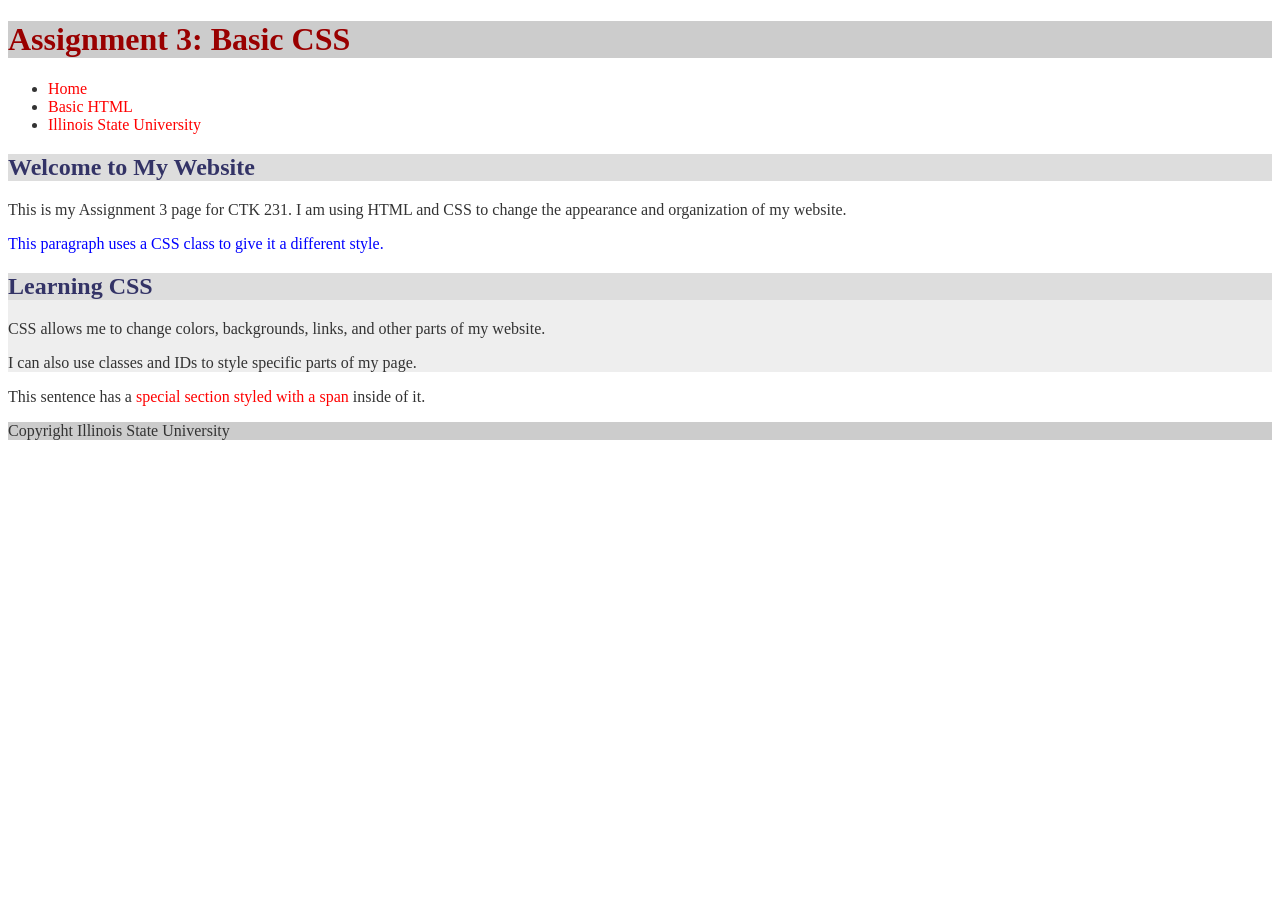
<file: assignment3.html>
<!DOCTYPE html>
<html lang="en">

<head>
<meta charset="UTF-8">
<title>Assignment 3</title>
<link href="style3.css" rel="stylesheet" type="text/css">
</head>

<body>

<header>
<h1>Assignment 3: Basic CSS</h1>
</header>

<nav>
<ul>
<li><a href="assignment3.html">Home</a></li>
<li><a href="basic.html">Basic HTML</a></li>
<li><a href="https://www.illinoisstate.edu" target="_blank">Illinois State University</a></li>
</ul>
</nav>

<main>

<h2>Welcome to My Website</h2>

<p>
This is my Assignment 3 page for CTK 231. I am using HTML and CSS
to change the appearance and organization of my website.
</p>

<p class="special">
This paragraph uses a CSS class to give it a different style.
</p>

<div id="divexample">
<h2>Learning CSS</h2>

<p>
CSS allows me to change colors, backgrounds, links, and other
parts of my website.
</p>

<p>
I can also use classes and IDs to style specific parts of my page.
</p>
</div>

<p>
This sentence has a
<span class="spanstyle">special section styled with a span</span>
inside of it.
</p>

</main>

<footer>
<p>Copyright Illinois State University</p>
</footer>

</body>

</html>
</file>
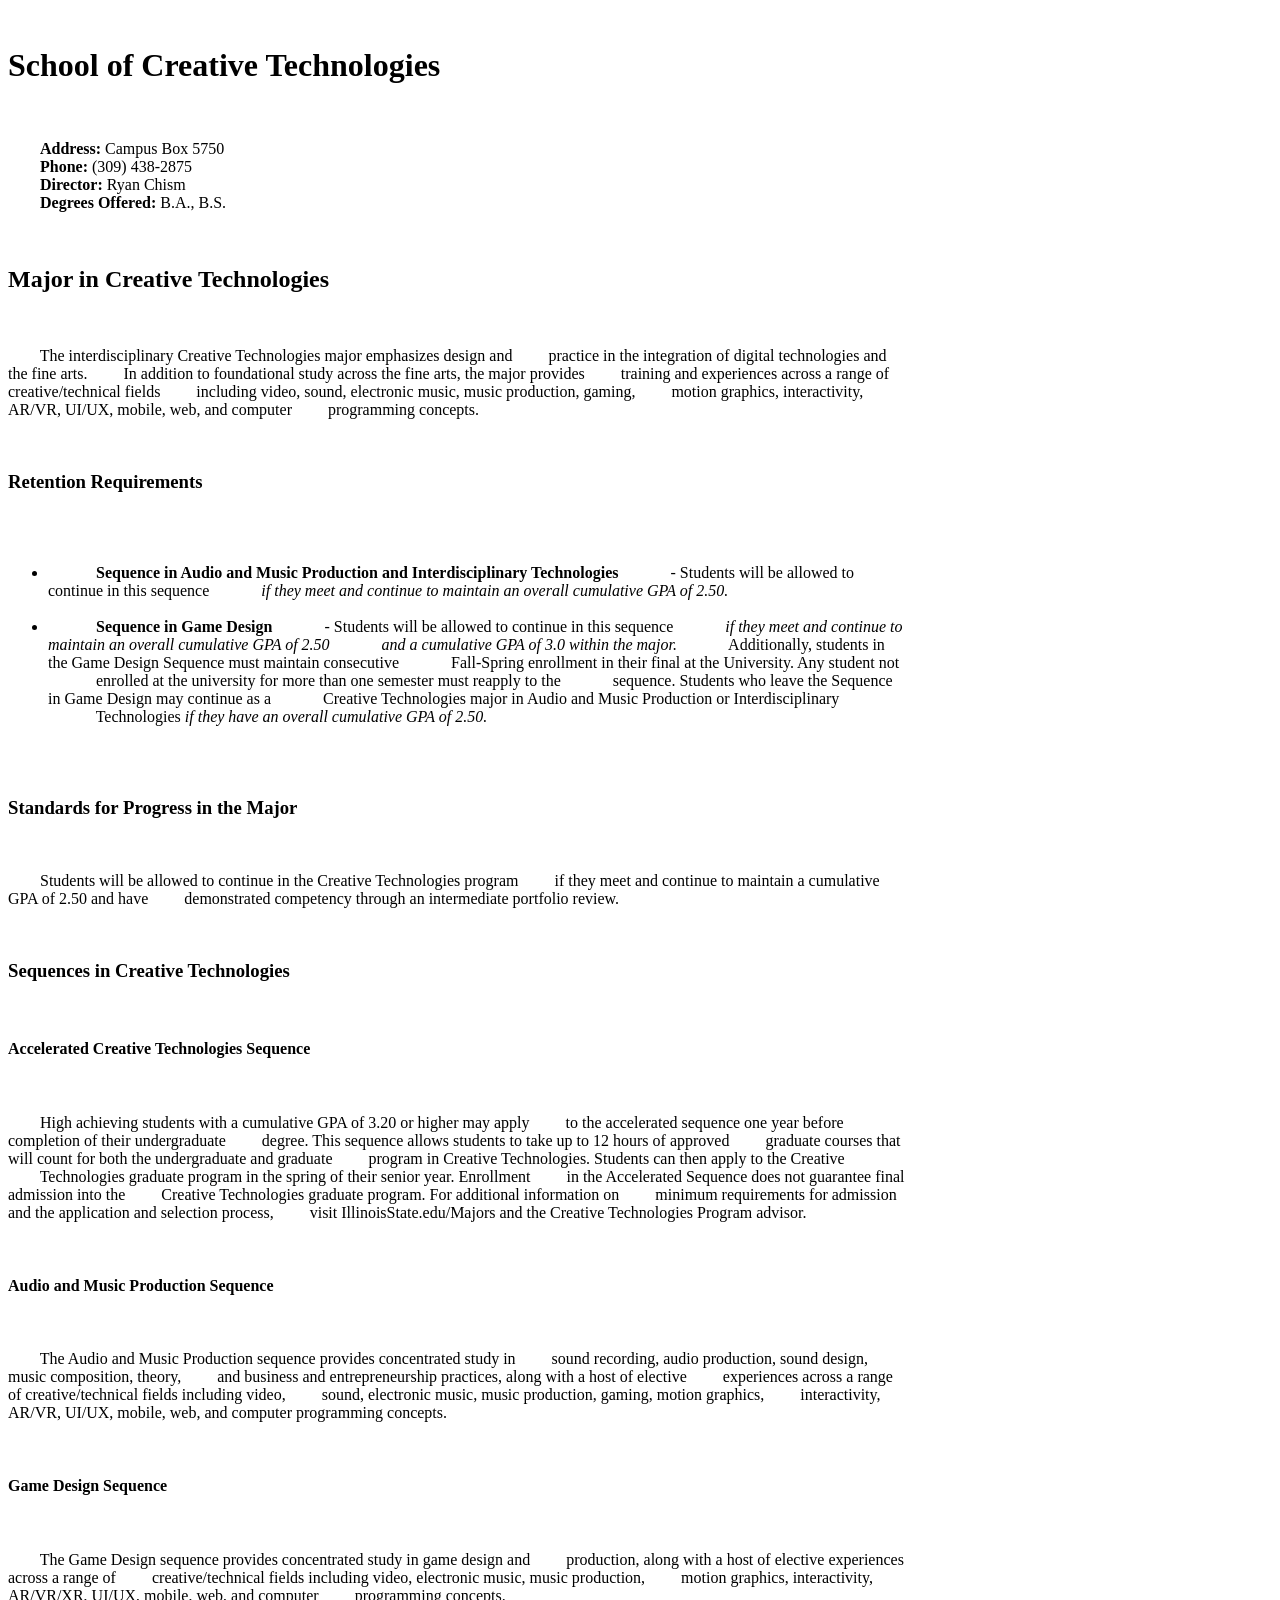
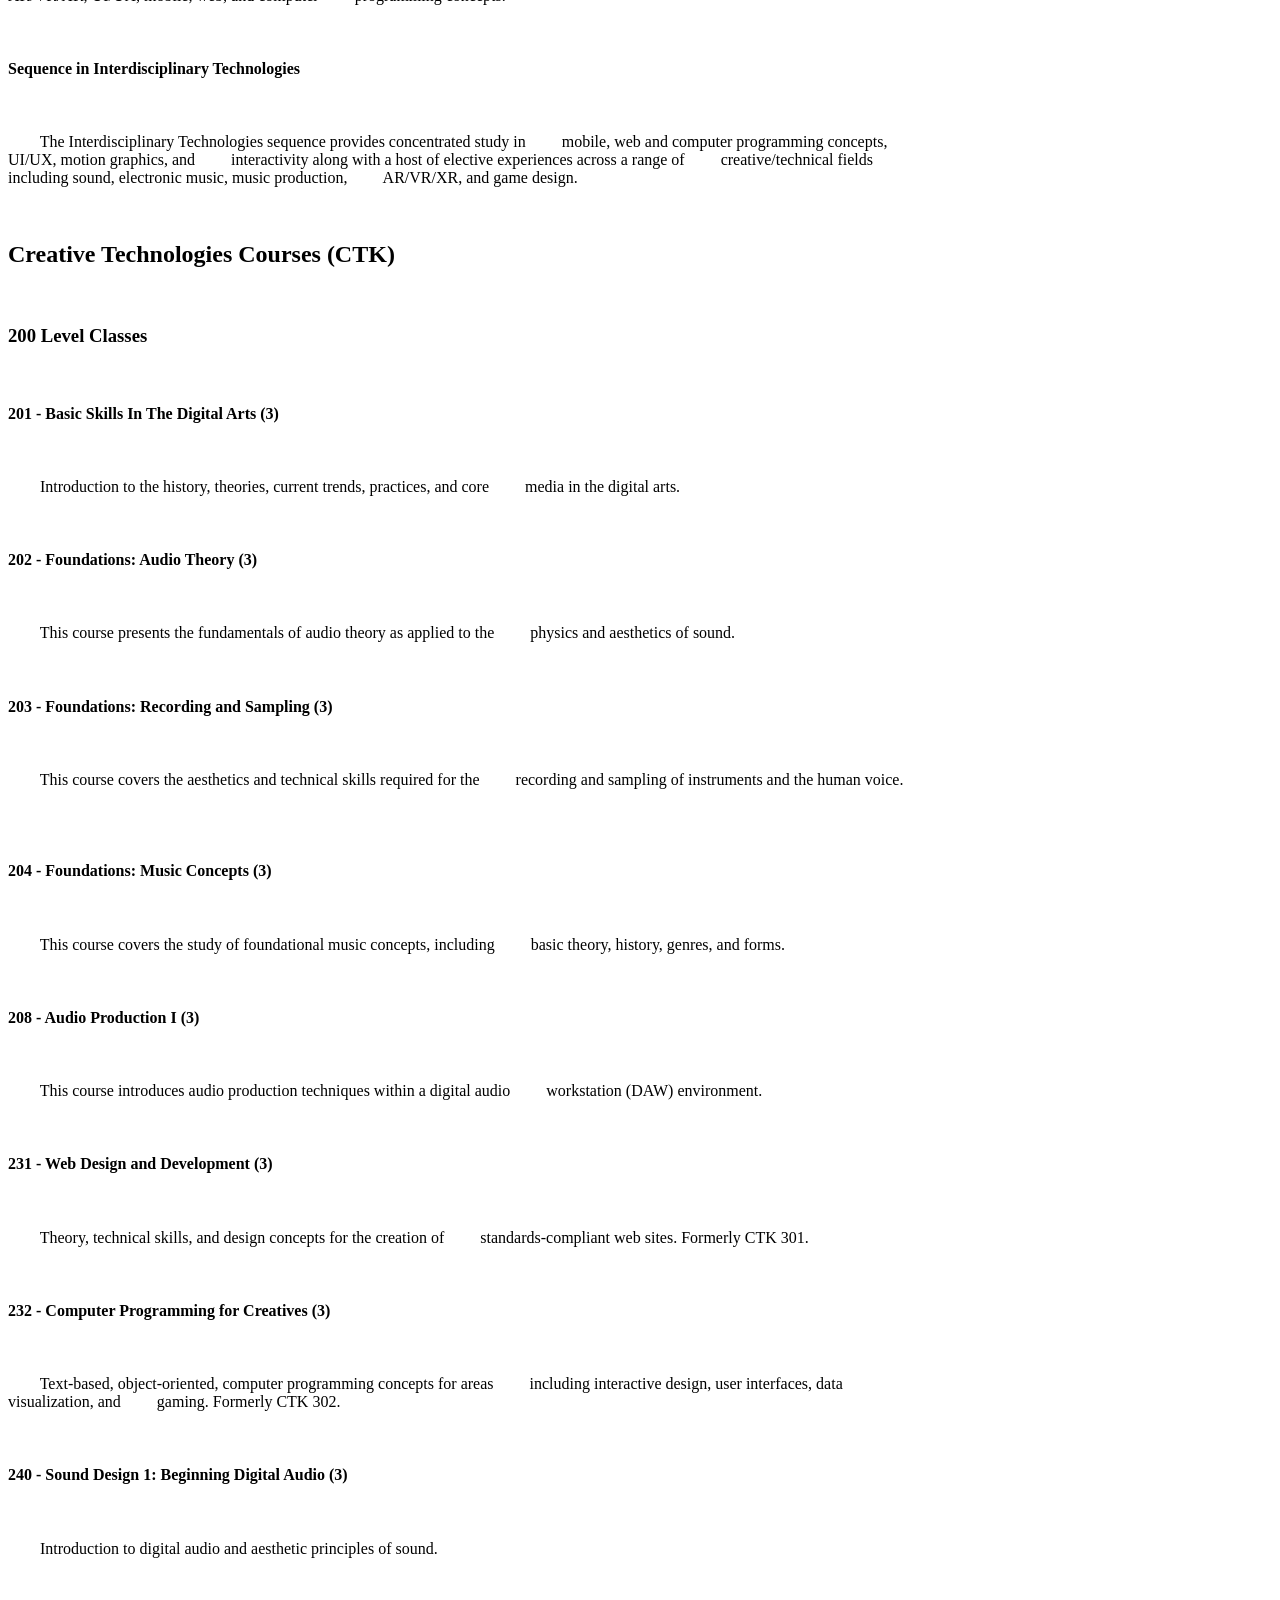
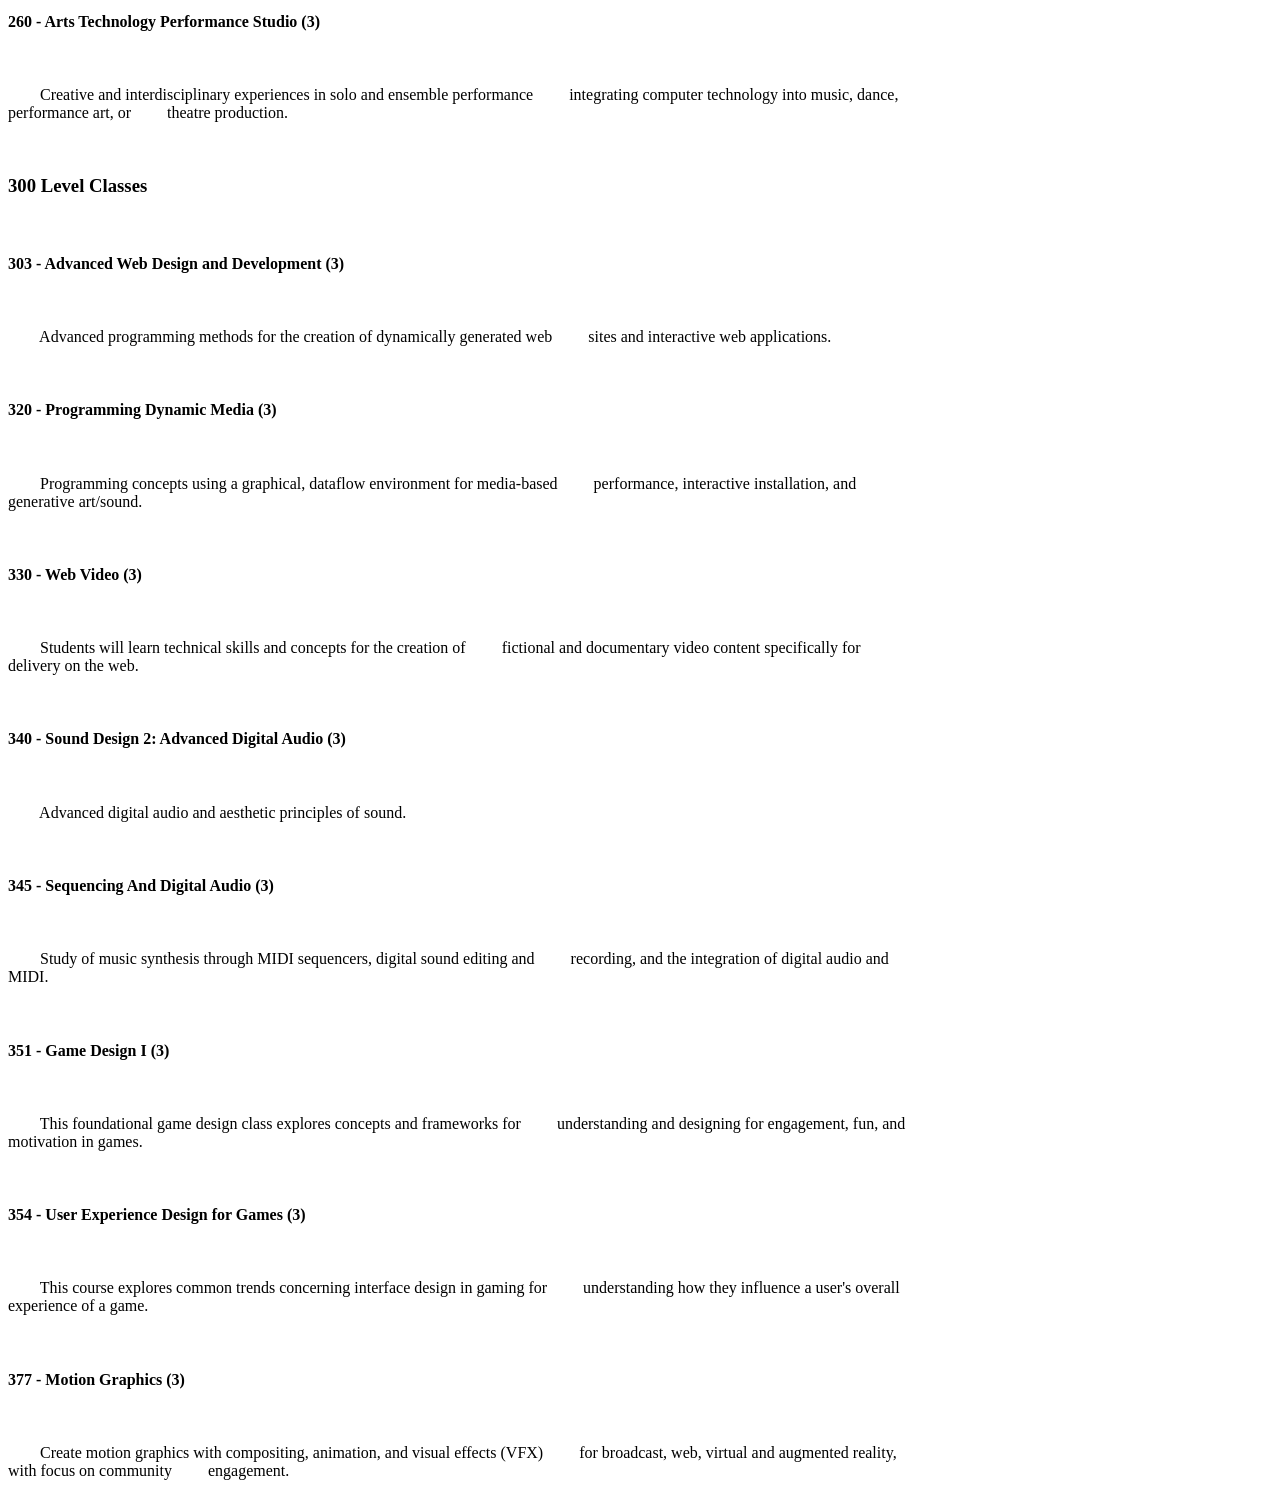
<file: basic.html>
<!DOCTYPE html>
<html lang="en">

<head>
    <meta charset="UTF-8">
    <title>School of Creative Technologies</title>
<style>
    body {
        max-width: 900px;
    }
</style>

</head>

<body>

    <h1>School of Creative Technologies</h1>

    <p>
        <strong>Address:</strong> Campus Box 5750<br>
        <strong>Phone:</strong> (309) 438-2875<br>
        <strong>Director:</strong> Ryan Chism<br>
        <strong>Degrees Offered:</strong> B.A., B.S.
    </p>

    <h2>Major in Creative Technologies</h2>

    <p>
        The interdisciplinary Creative Technologies major emphasizes design and
        practice in the integration of digital technologies and the fine arts.
        In addition to foundational study across the fine arts, the major provides
        training and experiences across a range of creative/technical fields
        including video, sound, electronic music, music production, gaming,
        motion graphics, interactivity, AR/VR, UI/UX, mobile, web, and computer
        programming concepts.
    </p>

    <h3>Retention Requirements</h3>

    <ul>
        <li>
            <strong>Sequence in Audio and Music Production and Interdisciplinary Technologies</strong>
            - Students will be allowed to continue in this sequence
            <em>if they meet and continue to maintain an overall cumulative GPA of 2.50.</em>
        </li>

        <li>
            <strong>Sequence in Game Design</strong>
            - Students will be allowed to continue in this sequence
            <em>if they meet and continue to maintain an overall cumulative GPA of 2.50
            and a cumulative GPA of 3.0 within the major.</em>
            Additionally, students in the Game Design Sequence must maintain consecutive
            Fall-Spring enrollment in their final at the University. Any student not
            enrolled at the university for more than one semester must reapply to the
            sequence. Students who leave the Sequence in Game Design may continue as a
            Creative Technologies major in Audio and Music Production or Interdisciplinary
            Technologies <em>if they have an overall cumulative GPA of 2.50.</em>
        </li>
    </ul>

    <h3>Standards for Progress in the Major</h3>

    <p>
        Students will be allowed to continue in the Creative Technologies program
        if they meet and continue to maintain a cumulative GPA of 2.50 and have
        demonstrated competency through an intermediate portfolio review.
    </p>

    <h3>Sequences in Creative Technologies</h3>

    <h4>Accelerated Creative Technologies Sequence</h4>

    <p>
        High achieving students with a cumulative GPA of 3.20 or higher may apply
        to the accelerated sequence one year before completion of their undergraduate
        degree. This sequence allows students to take up to 12 hours of approved
        graduate courses that will count for both the undergraduate and graduate
        program in Creative Technologies. Students can then apply to the Creative
        Technologies graduate program in the spring of their senior year. Enrollment
        in the Accelerated Sequence does not guarantee final admission into the
        Creative Technologies graduate program. For additional information on
        minimum requirements for admission and the application and selection process,
        visit IllinoisState.edu/Majors and the Creative Technologies Program advisor.
    </p>

    <h4>Audio and Music Production Sequence</h4>

    <p>
        The Audio and Music Production sequence provides concentrated study in
        sound recording, audio production, sound design, music composition, theory,
        and business and entrepreneurship practices, along with a host of elective
        experiences across a range of creative/technical fields including video,
        sound, electronic music, music production, gaming, motion graphics,
        interactivity, AR/VR, UI/UX, mobile, web, and computer programming concepts.
    </p>

    <h4>Game Design Sequence</h4>

    <p>
        The Game Design sequence provides concentrated study in game design and
        production, along with a host of elective experiences across a range of
        creative/technical fields including video, electronic music, music production,
        motion graphics, interactivity, AR/VR/XR, UI/UX, mobile, web, and computer
        programming concepts.
    </p>

    <h4>Sequence in Interdisciplinary Technologies</h4>

    <p>
        The Interdisciplinary Technologies sequence provides concentrated study in
        mobile, web and computer programming concepts, UI/UX, motion graphics, and
        interactivity along with a host of elective experiences across a range of
        creative/technical fields including sound, electronic music, music production,
        AR/VR/XR, and game design.
    </p>

    <h2>Creative Technologies Courses (CTK)</h2>

    <h3>200 Level Classes</h3>

    <h4>201 - Basic Skills In The Digital Arts (3)</h4>

    <p>
        Introduction to the history, theories, current trends, practices, and core
        media in the digital arts.
    </p>

    <h4>202 - Foundations: Audio Theory (3)</h4>

    <p>
        This course presents the fundamentals of audio theory as applied to the
        physics and aesthetics of sound.
    </p>

    <h4>203 - Foundations: Recording and Sampling (3)</h4>

    <p>
        This course covers the aesthetics and technical skills required for the
        recording and sampling of instruments and the human voice.
    </p>

    <h4>204 - Foundations: Music Concepts (3)</h4>

    <p>
        This course covers the study of foundational music concepts, including
        basic theory, history, genres, and forms.
    </p>

    <h4>208 - Audio Production I (3)</h4>

    <p>
        This course introduces audio production techniques within a digital audio
        workstation (DAW) environment.
    </p>

    <h4>231 - Web Design and Development (3)</h4>

    <p>
        Theory, technical skills, and design concepts for the creation of
        standards-compliant web sites. Formerly CTK 301.
    </p>

    <h4>232 - Computer Programming for Creatives (3)</h4>

    <p>
        Text-based, object-oriented, computer programming concepts for areas
        including interactive design, user interfaces, data visualization, and
        gaming. Formerly CTK 302.
    </p>

    <h4>240 - Sound Design 1: Beginning Digital Audio (3)</h4>

    <p>
        Introduction to digital audio and aesthetic principles of sound.
    </p>

    <h4>260 - Arts Technology Performance Studio (3)</h4>

    <p>
        Creative and interdisciplinary experiences in solo and ensemble performance
        integrating computer technology into music, dance, performance art, or
        theatre production.
    </p>

    <h3>300 Level Classes</h3>

    <h4>303 - Advanced Web Design and Development (3)</h4>

    <p>
        Advanced programming methods for the creation of dynamically generated web
        sites and interactive web applications.
    </p>

    <h4>320 - Programming Dynamic Media (3)</h4>

    <p>
        Programming concepts using a graphical, dataflow environment for media-based
        performance, interactive installation, and generative art/sound.
    </p>

    <h4>330 - Web Video (3)</h4>

    <p>
        Students will learn technical skills and concepts for the creation of
        fictional and documentary video content specifically for delivery on the web.
    </p>

    <h4>340 - Sound Design 2: Advanced Digital Audio (3)</h4>

    <p>
        Advanced digital audio and aesthetic principles of sound.
    </p>

    <h4>345 - Sequencing And Digital Audio (3)</h4>

    <p>
        Study of music synthesis through MIDI sequencers, digital sound editing and
        recording, and the integration of digital audio and MIDI.
    </p>

    <h4>351 - Game Design I (3)</h4>

    <p>
        This foundational game design class explores concepts and frameworks for
        understanding and designing for engagement, fun, and motivation in games.
    </p>

    <h4>354 - User Experience Design for Games (3)</h4>

    <p>
        This course explores common trends concerning interface design in gaming for
        understanding how they influence a user's overall experience of a game.
    </p>

    <h4>377 - Motion Graphics (3)</h4>

    <p>
        Create motion graphics with compositing, animation, and visual effects (VFX)
        for broadcast, web, virtual and augmented reality, with focus on community
        engagement.
    </p>

</body>

</html>
</file>
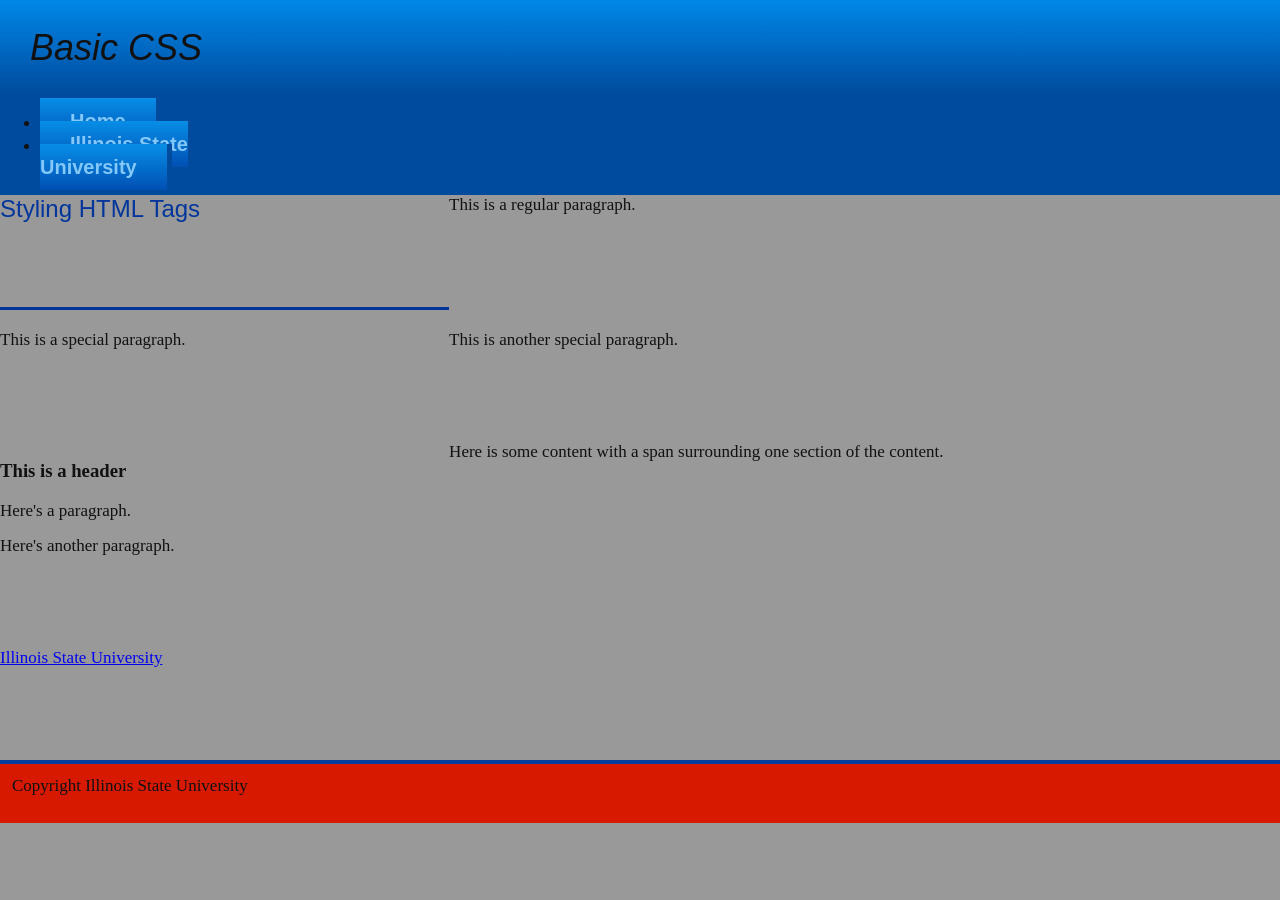
<file: BasicCSS.html>
<!DOCTYPE html>
<html lang="en">

<head>
<meta charset="UTF-8">
<title>Basic CSS</title>
<link href="style.css" rel="stylesheet" type="text/css">
</head>

<body>

<header>
<h1>Basic CSS</h1>
</header>

<nav>
<ul>
<li><a href="BasicCSS.html">Home</a></li>
<li><a href="https://www.illinoisstate.edu">Illinois State University</a></li>
</ul>
</nav>

<main>

<h2>Styling HTML Tags</h2>

<p>This is a regular paragraph.</p>

<p class="specialp">This is a special paragraph.</p>

<p id="specialID">This is another special paragraph.</p>

<div id="divexample">
<h3>This is a header</h3>
<p>Here's a paragraph.</p>
<p>Here's another paragraph.</p>
</div>

<p>
Here is some content
<span class="spanstyle">with a span surrounding one section</span>
of the content.
</p>

<p>
<a href="https://www.illinoisstate.edu">Illinois State University</a>
</p>

</main>

<footer>
<p>Copyright Illinois State University</p>
</footer>

</body>

</html>
</file>
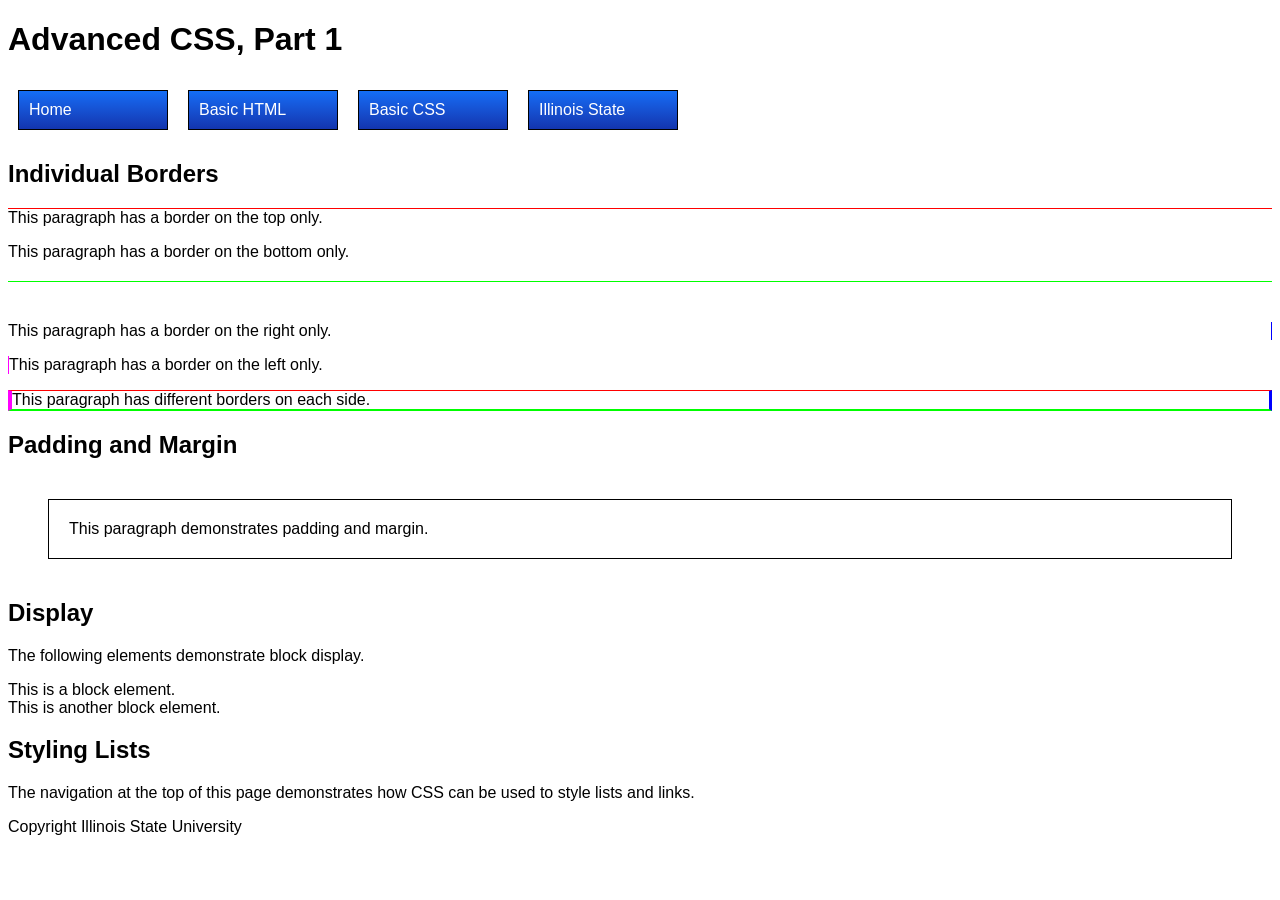
<file: exercise5.html>
<!DOCTYPE html>
<html lang="en">

<head>
<meta charset="UTF-8">
<title>Exercise 5 - Advanced CSS, Part 1</title>
<link href="exercise5.css" rel="stylesheet" type="text/css">
</head>

<body>

<header>
<h1>Advanced CSS, Part 1</h1>
</header>

<nav>
<ul>
<li><a href="exercise5.html">Home</a></li>
<li><a href="../basic.html">Basic HTML</a></li>
<li><a href="../BasicCSS.html">Basic CSS</a></li>
<li><a href="https://www.illinoisstate.edu/" target="_blank">Illinois State</a></li>
</ul>
</nav>

<main>

<h2>Individual Borders</h2>

<p class="bordertop">This paragraph has a border on the top only.</p>

<p class="borderbottom">This paragraph has a border on the bottom only.</p>

<p class="borderright">This paragraph has a border on the right only.</p>

<p class="borderleft">This paragraph has a border on the left only.</p>

<p class="rainbowborder">This paragraph has different borders on each side.</p>

<h2>Padding and Margin</h2>

<p class="paddingexample">
This paragraph demonstrates padding and margin.
</p>

<h2>Display</h2>

<p>
The following elements demonstrate block display.
</p>

<span class="blocking">This is a block element.</span>
<span class="blocking">This is another block element.</span>

<h2>Styling Lists</h2>

<p>
The navigation at the top of this page demonstrates how CSS
can be used to style lists and links.
</p>

</main>

<footer>
<p>Copyright Illinois State University</p>
</footer>

</body>
</html>
</file>
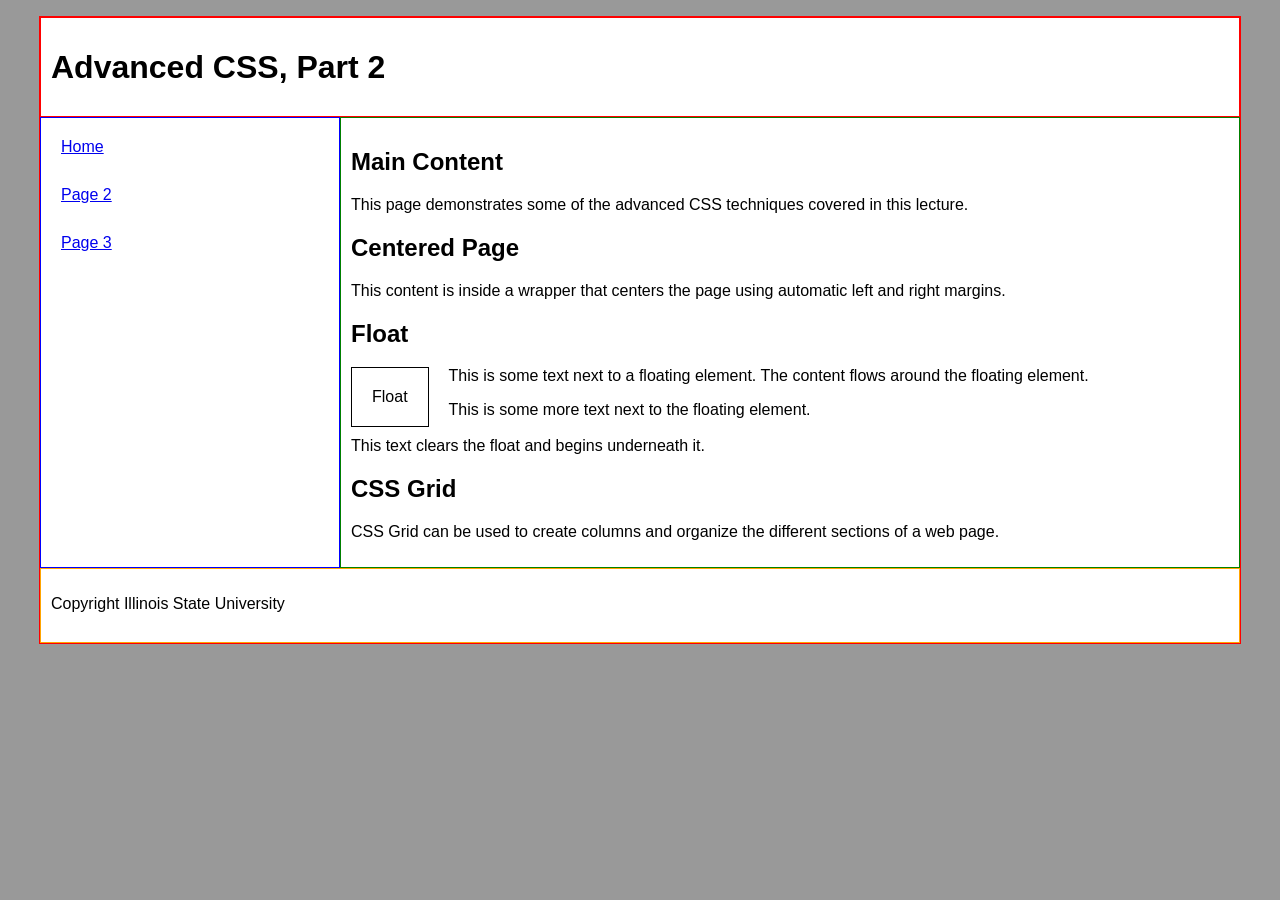
<file: exercise6.html>
<!DOCTYPE html>
<html lang="en">

<head>
    <meta charset="UTF-8">
    <title>Exercise 6 - Advanced CSS Part 2</title>
    <link href="exercise6.css" rel="stylesheet" type="text/css">
</head>

<body>

<div id="wrapper">

    <header>
        <h1>Advanced CSS, Part 2</h1>
    </header>

    <nav>
        <ul>
            <li><a href="exercise6.html">Home</a></li>
            <li><a href="#">Page 2</a></li>
            <li><a href="#">Page 3</a></li>
        </ul>
    </nav>

    <main>
        <h2>Main Content</h2>

        <p>
            This page demonstrates some of the advanced CSS techniques
            covered in this lecture.
        </p>

        <h2>Centered Page</h2>

        <p>
            This content is inside a wrapper that centers the page
            using automatic left and right margins.
        </p>

        <h2>Float</h2>

        <div class="floatbox">Float</div>

        <p>
            This is some text next to a floating element. The content
            flows around the floating element.
        </p>

        <p>
            This is some more text next to the floating element.
        </p>

        <p class="clearfloat">
            This text clears the float and begins underneath it.
        </p>

        <h2>CSS Grid</h2>

        <p>
            CSS Grid can be used to create columns and organize the
            different sections of a web page.
        </p>

    </main>

    <footer>
        <p>Copyright Illinois State University</p>
    </footer>

</div>

</body>
</html>
</file>
<file: style3.css>
body {
background-color: #ffffff;
color: #333333;
}

header {
background-color: #cccccc;
}

h1 {
color: #990000;
}

h2 {
color: #333366;
background-color: #dddddd;
}

.special {
color: #0000ff;
}

#divexample {
background-color: #eeeeee;
}

.spanstyle {
color: red;
}

a {
color: red;
text-decoration: none;
}

a:link {
color: red;
}

a:visited {
color: green;
}

a:hover {
color: yellow;
text-decoration: underline;
}

a:active {
color: red;
}

footer {
background-color: #cccccc;
}
</file>
<file: style.css>
*{box-sizing:border-box}body{margin:0;background:#999;font-family:Georgia,serif;color:#111}#wrapper{width:94%;max-width:1210px;margin:16px auto;border:4px solid #073e9c;background:white}header{background:linear-gradient(#0088e8,#004b9d);padding:27px 30px 25px}h1{margin:0;font:italic 36px Arial,Helvetica,sans-serif}h1 a{color:#8dd0ff;text-decoration:none}h1 a:hover{color:white}nav{display:grid;grid-template-columns:repeat(4,1fr);background:#004b9d}nav a{padding:12px 30px;border-right:5px solid #004b9d;background:linear-gradient(#078ee7,#0050b3);font:bold 20px Arial,sans-serif;color:#83c8fa;text-decoration:none}nav a:hover,nav a.active{color:white;background:linear-gradient(#006cc7,#003b9d)}main{display:grid;grid-template-columns:1fr 1.85fr;min-height:565px}main.about{grid-template-columns:1.85fr 1fr}.sidebar{background:lightblue;padding:16px}.content{padding:16px}h2{font:24px Arial,Helvetica,sans-serif;color:#00369b;border-bottom:3px solid #00369b;margin:0 0 20px;padding:0 0 7px}p{font:17px/1.13 Georgia,serif;margin:0 0 16px}.sidebar p{text-align:justify;font-weight:bold;font-size:18px}.content a,.gallery a{color:#df1400;font-weight:bold;text-decoration:none}.content a:hover,.gallery a:hover{color:blue;text-decoration:underline}.float-image{float:left;width:53%;height:auto;margin:0 20px 8px 0;border:3px solid #073e9c}.about .float-image{float:right;margin:0 0 8px 20px}.gallery{display:grid;grid-template-columns:repeat(3,minmax(0,1fr));gap:16px;padding:16px;min-height:770px}.gallery img{width:100%;height:505px;object-fit:cover;display:block;margin-bottom:18px}.gallery h2{margin-bottom:20px}.gallery p{font-size:17px}footer{background:#d71900;border-top:4px solid #073e9c;padding:12px}footer a{display:inline-block}footer img{width:285px;max-width:100%;height:auto;display:block}@media(max-width:760px){#wrapper{width:98%}main,main.about{grid-template-columns:1fr}.gallery{grid-template-columns:1fr}.gallery img{height:auto;max-height:550px;object-fit:contain}nav a{font-size:14px;padding:12px 6px}h1{font-size:27px}.float-image,.about .float-image{float:none;width:100%;margin:0 0 12px}}
</file>
<file: exercise5.css>
body {
font-family: Arial, Helvetica, sans-serif;
}

.bordertop {
border-top: 1px solid #ff0000;
}

.borderbottom {
border-bottom: 1px solid #00ff00;
padding-bottom: 20px;
margin-bottom: 40px;
}

.borderright {
border-right: 1px solid #0000ff;
}

.borderleft {
border-left: 1px solid #ff00ff;
}

.rainbowborder {
border-top: 1px solid #ff0000;
border-bottom: 2px solid #00ff00;
border-right: 3px solid #0000ff;
border-left: 4px solid #ff00ff;
}

.paddingexample {
border: 1px solid #000000;
padding: 20px;
margin: 40px;
}

.blocking {
display: block;
}

nav ul {
display: flex;
list-style-type: none;
margin: 0;
padding: 0;
}

nav li {
padding: 0;
margin: 10px;
width: 150px;
color: #ffffff;
}

nav li a {
color: #ffffff;
display: block;
border: 1px solid #000000;
padding: 10px;
background-color: #cc0000;
background-image: linear-gradient(to bottom, #136ef6, #165fe4, #1651d2, #1543c0, #1335ae);
text-decoration: none;
}

nav li a:hover {
background-image: linear-gradient(to top, #136ef6, #165fe4, #1651d2, #1543c0, #1335ae);
}
</file>
<file: exercise6.css>
body {
background-color: #999999;
font-family: Arial, Helvetica, sans-serif;
}

#wrapper {
margin: 1em auto;
padding: 0;
width: 1200px;
border: 1px solid #ff0000;
background-color: #ffffff;

display: grid;
grid-template-columns: repeat(12, 1fr);
grid-template-rows: 100px auto 75px;
}

header {
grid-column: span 12;
border: 1px solid red;
padding: 10px;
}

nav {
grid-column: span 3;
border: 1px solid blue;
padding: 10px;
}

main {
grid-column: span 9;
border: 1px solid green;
padding: 10px;
}

footer {
grid-column: span 12;
border: 1px solid orange;
padding: 10px;
}

nav ul {
list-style-type: none;
margin: 0;
padding: 0;
}

nav li {
margin-bottom: 10px;
}

nav a {
display: block;
padding: 10px;
}

.floatbox {
float: left;
padding: 20px;
margin-right: 20px;
margin-bottom: 10px;
border: 1px solid #000000;
}

.clearfloat {
clear: both;
}
</file>
